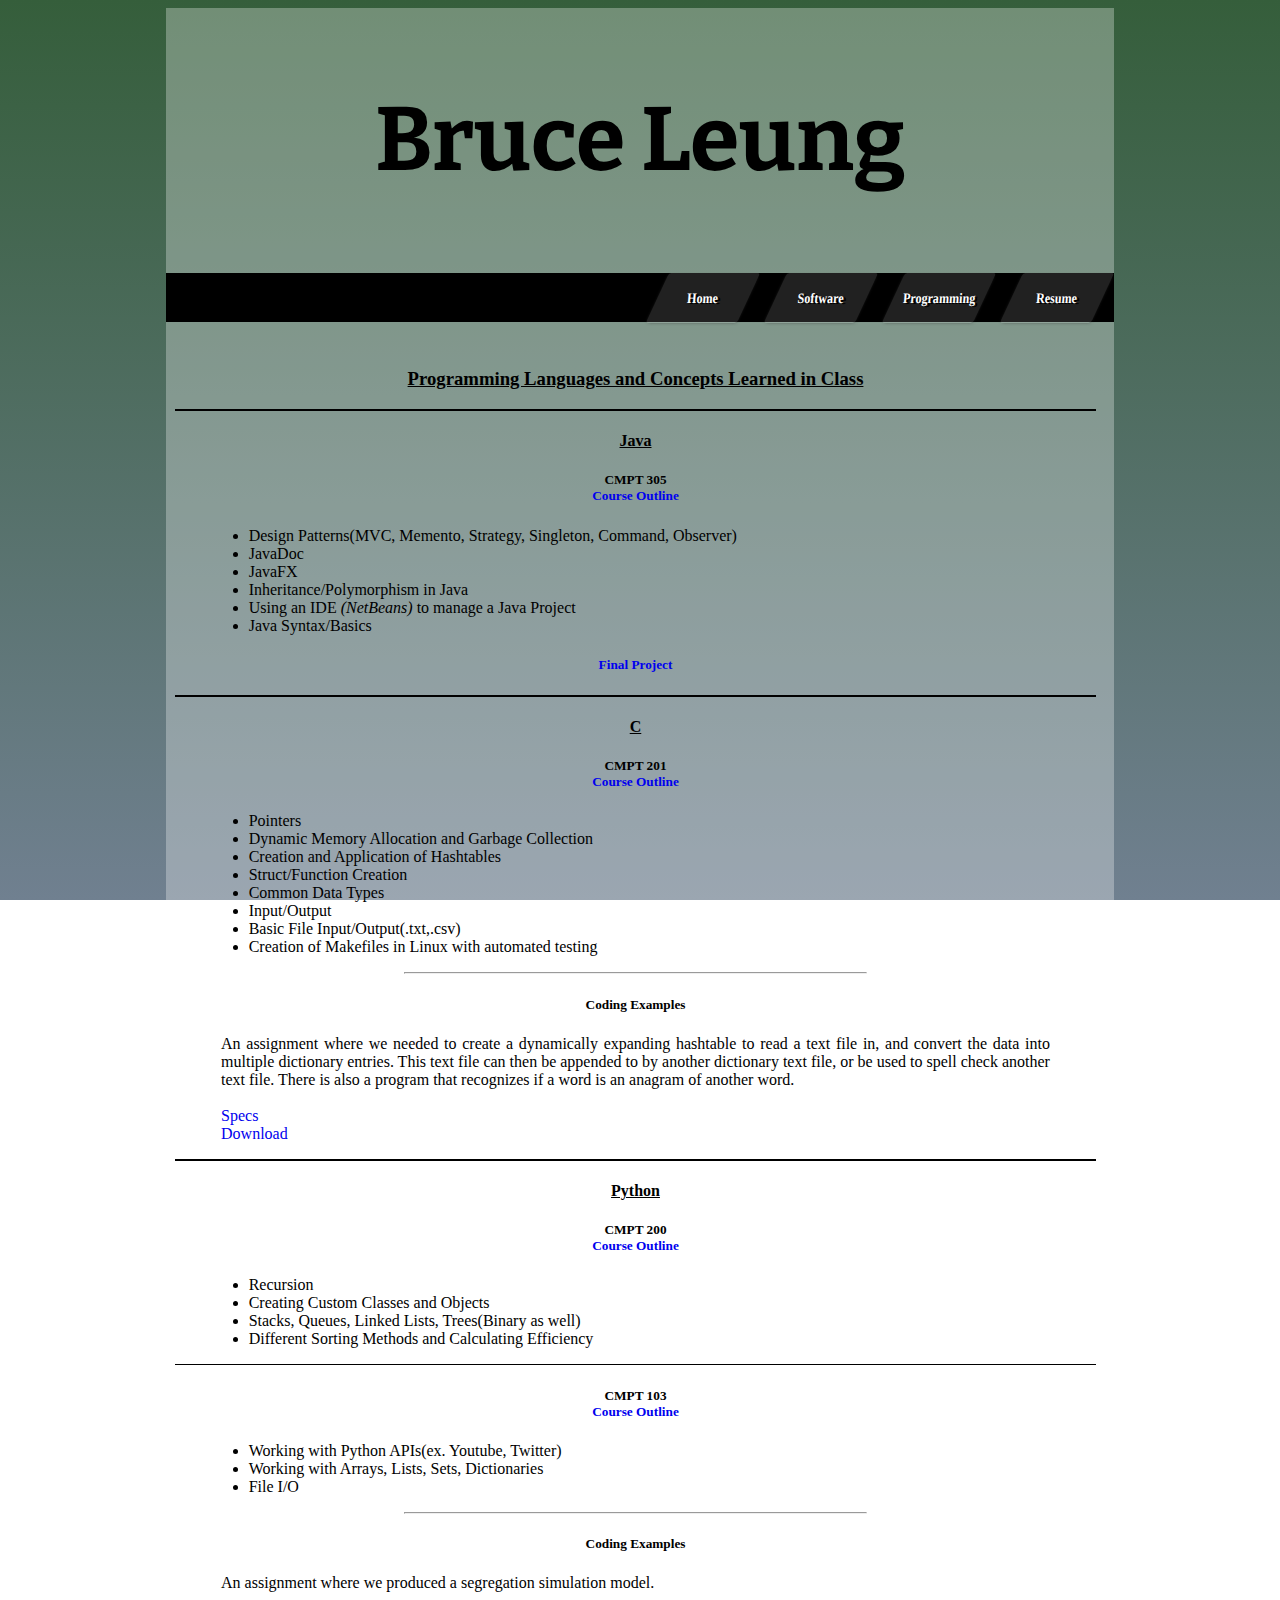
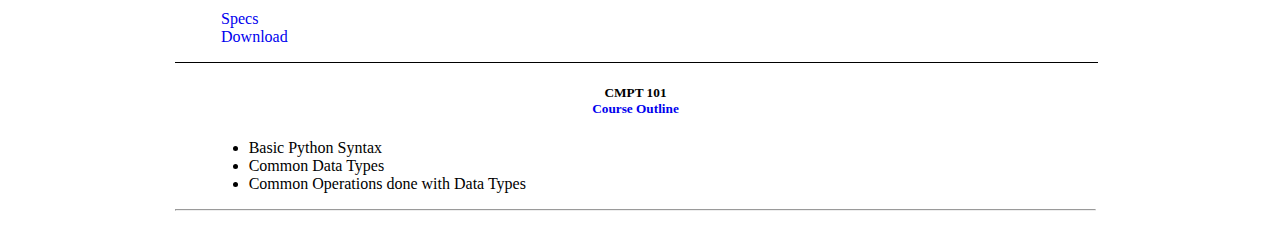
<file: experience.html>
<html>

<head>
    <title>Programming - Bruce Leung</title>
    <link rel="stylesheet" type="text/css" href="style.css">
    <link href="https://fonts.googleapis.com/css?family=Bitter|PT+Serif" rel="stylesheet">
</head>

<body>
    <div class="glass">
        <div class="Title">
            <h1>Bruce Leung</h1>
        </div>
        <div class="Nav">

            <a href=index.html>
                <div class="btnGlass">
                    <h2>Home</h2>
                </div>
            </a>

            <a href=software.html>
                <div class="btnGlass">
                    <h2>Software</h2>
                </div>
            </a>

            <a href=experience.html>
                <div class="btnGlass">
                    <h2>Programming</h2>
                </div>
            </a>

            <a href=Resume2017.pdf target="_blank">
                <div class="btnGlass">
                    <h2>Resume</h2>
                </div>
            </a>
        </div>
        <div class="Content">
            <u><b>
                <h3>Programming Languages and Concepts Learned in Class</h3>
                <hr class = "BigSep" color = "black">
                <h4>Java</h4>
            </u></b>
                <h5>CMPT 305<br><a href="Experience/CMPT305.doc" target="_blank">Course Outline</a></h5>
                <ul>
                    <li>Design Patterns(MVC, Memento, Strategy, Singleton, Command, Observer)</li>
                    <li>JavaDoc</li>
                    <li>JavaFX</li>
                    <li>Inheritance/Polymorphism in Java</li>
                    <li>Using an IDE <i>(NetBeans)</i> to manage a Java Project</li>
                    <li>Java Syntax/Basics</li>
                </ul>
                <h5><a href="software.html" target="_blank">Final Project</a></h5>
            <u><b>
                <hr class = "BigSep" color = "black">
                <h4>C</h4>
            </u></b>
                    <h5>CMPT 201<br><a href="Experience/CMPT 201.pdf" target="_blank">Course Outline</a></h5>
                    <ul>
                        <li>Pointers</li>
                        <li>Dynamic Memory Allocation and Garbage Collection</li>
                        <li>Creation and Application of Hashtables</li>
                        <li>Struct/Function Creation</li>
                        <li>Common Data Types</li>
                        <li>Input/Output</li>
                        <li>Basic File Input/Output(.txt,.csv)</li>
                        <li>Creation of Makefiles in Linux with automated testing</li>
                    </ul>
                    <hr class="ExampleSep" width="50%">
                    <h5>Coding Examples</h5>
                    <p>An assignment where we needed to create a dynamically expanding hashtable to read a text file in, and
                        convert the data into multiple dictionary entries. This text file can then be appended to by another
                        dictionary text file, or be used to spell check another text file. There is also a program that recognizes
                        if a word is an anagram of another word.<br>
                        <br><a href="Experience/A2 Specs.pdf" target="_blank">Specs</a>
                        <br><a href="Experience/Assignment2.zip" target="_blank">Download</a></p>
                    <hr color="black">
                    <u><b><h4>Python</h4></b></u>
                    <h5>CMPT 200<br><a href="Experience/Cmpt200_outline.doc" target="_blank">Course Outline</a></h5>
                    <ul>
                        <li>Recursion</li>
                        <li>Creating Custom Classes and Objects</li>
                        <li>Stacks, Queues, Linked Lists, Trees(Binary as well)</li>
                        <li>Different Sorting Methods and Calculating Efficiency</li>
                    </ul>
                    <hr color="black" size="0.5">
                    <h5>CMPT 103<br><a href="Experience/CMPT103 Outline.pdf" target="_blank">Course Outline</a></h5>
                    <ul>
                        <li>Working with Python APIs(ex. Youtube, Twitter)</li>
                        <li>Working with Arrays, Lists, Sets, Dictionaries</li>
                        <li>File I/O</li>
                    </ul>
                    <hr class="ExampleSep" width="50%">
                    <h5>Coding Examples</h5>
                    <p>An assignment where we produced a segregation simulation model.<br>
                        <br><a href="Experience/CMPT103 Specs.pdf" target="_blank">Specs</a>
                        <br><a href="Experience/CMPT103.zip" target="_blank">Download</a></p>
                    <hr color="black" size="0.5" width="100%">
                    <h5>CMPT 101<br><a href="Experience/Cmpt101 Outline.pdf" target="_blank">Course Outline</a></h5>
                    <ul>
                        <li>Basic Python Syntax</li>
                        <li>Common Data Types</li>
                        <li>Common Operations done with Data Types</li>
                    </ul>
                    <hr>
        </div>
    </div>
    </div>
</body>

</html>
</file>
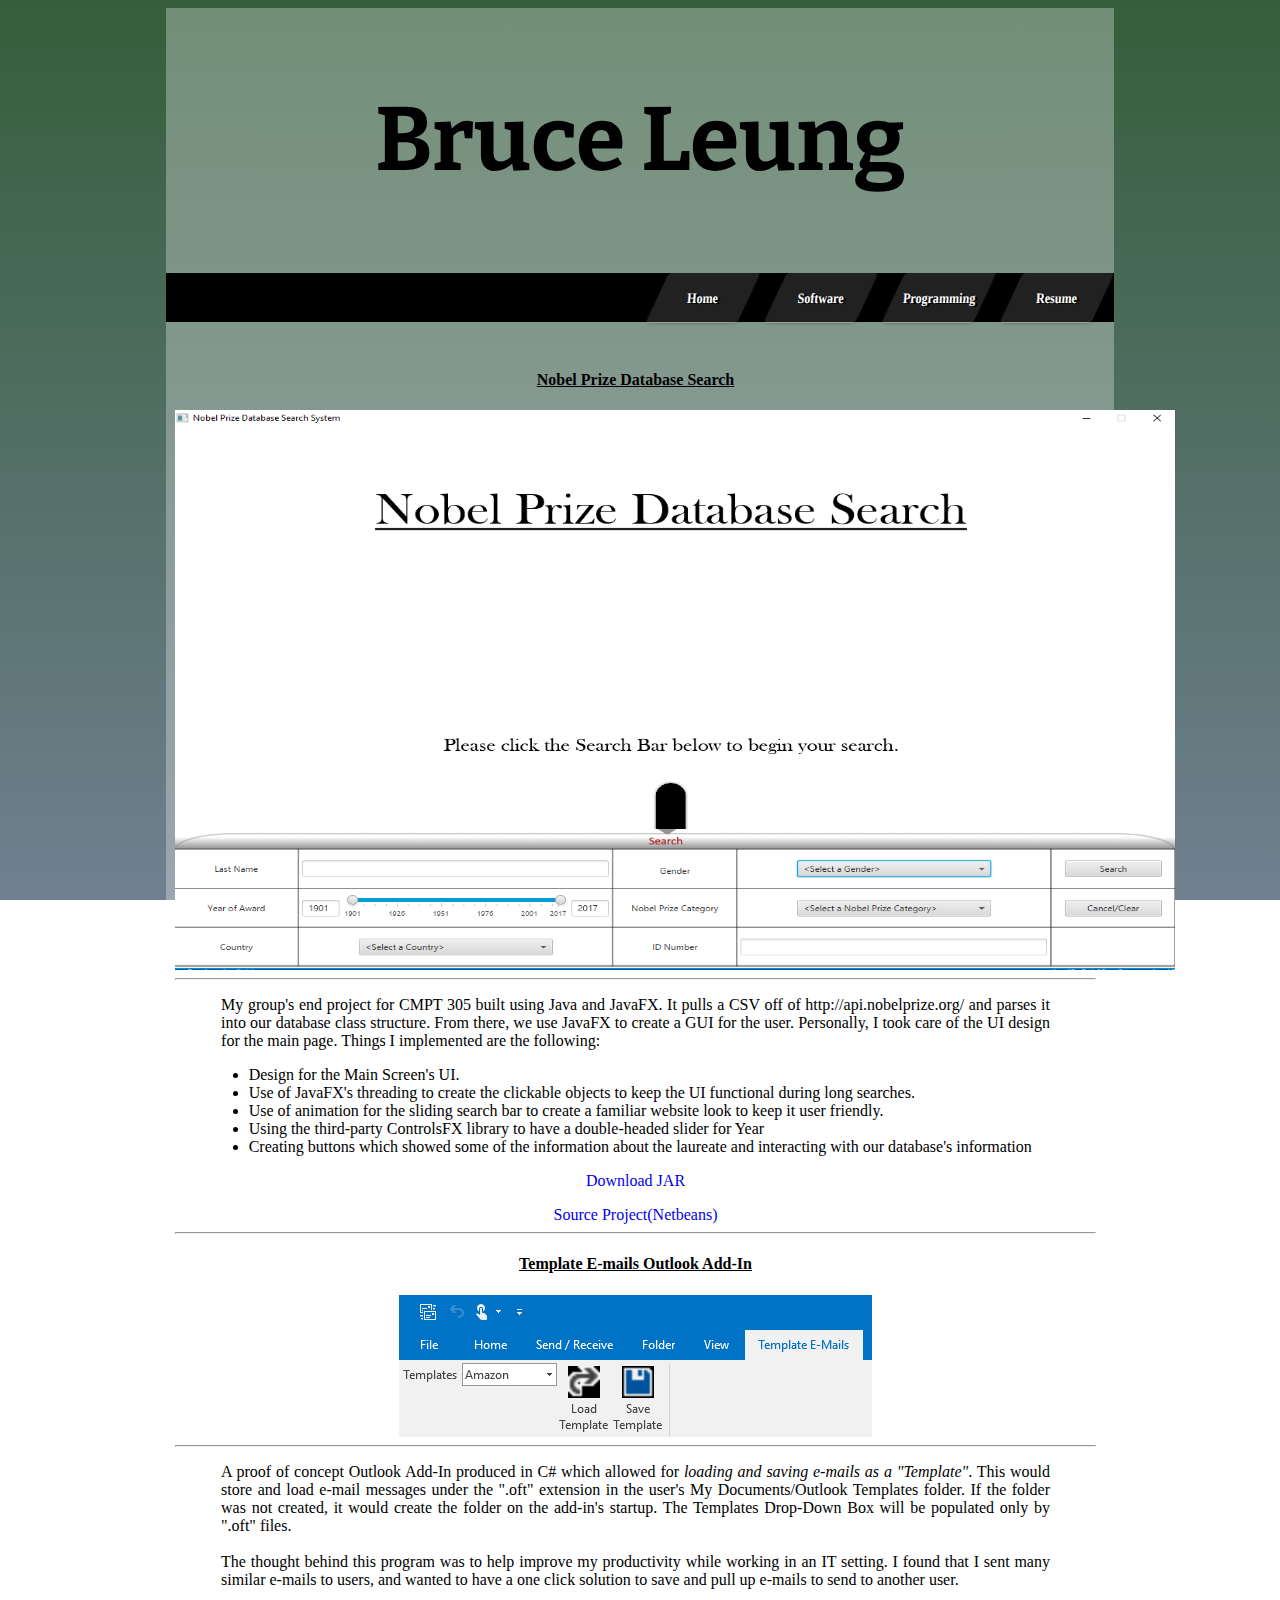
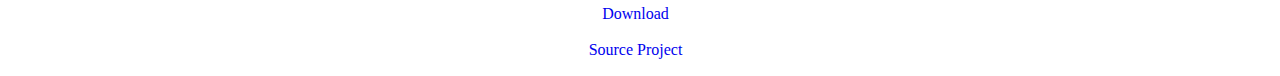
<file: software.html>
<html>

<head>
    <title>Software - Bruce Leung</title>
    <link rel="stylesheet" type="text/css" href="style.css">
    <link href="https://fonts.googleapis.com/css?family=Bitter|PT+Serif" rel="stylesheet">
</head>

<body>
    <div class="glass">
        <div class="Title">
            <h1>Bruce Leung</h1>
        </div>
        <div class="Nav">

            <a href=index.html>
                <div class="btnGlass">
                    <h2>Home</h2>
                </div>
            </a>

            <a href=software.html>
                <div class="btnGlass">
                    <h2>Software</h2>
                </div>
            </a>

            <a href=experience.html>
                <div class="btnGlass">
                    <h2>Programming</h2>
                </div>
            </a>

            <a href=Resume2017.pdf target="_blank">
                <div class="btnGlass">
                    <h2>Resume</h2>
                </div>
            </a>
        </div>
        <div class="Content">
            <u><b><h4>Nobel Prize Database Search</h4></u></b>
                <img src="Software/Database.png" height="560" width="1000">
                <hr>
                <p>
                    My group's end project for CMPT 305 built using Java and JavaFX. It pulls a CSV off of http://api.nobelprize.org/ and parses
                    it into our database class structure. From there, we use JavaFX to create a GUI for the user. Personally,
                    I took care of the UI design for the main page. Things I implemented are the following:
                </p>
                <ul>
                    <li>Design for the Main Screen's UI.</li>
                    <li>Use of JavaFX's threading to create the clickable objects to keep the UI functional during long searches.</li>
                    <li>Use of animation for the sliding search bar to create a familiar website look to keep it user friendly.</li>
                    <li>Using the third-party ControlsFX library to have a double-headed slider for Year</li>
                    <li>Creating buttons which showed some of the information about the laureate and interacting with our database's
                        information</li>
                </ul>
                <a href="Software/NobelDatabase_JAR.zip" target="_blank">Download JAR</a> <p></p>
                <a href="Software/NobelDatabase_Final.zip" target="_blank">Source Project(Netbeans)</a>

                <u><b>
                        <hr>
                <h4>Template E-mails Outlook Add-In</h4>
            </u></b>
                    <img src="Software/AddinPic.PNG">
                    <hr>
                    <p>
                        A proof of concept Outlook Add-In produced in C# which allowed for <em>loading and saving e-mails as a "Template"</em>.
                        This would store and load e-mail messages under the ".oft" extension in the user's My Documents/Outlook
                        Templates folder. If the folder was not created, it would create the folder on the add-in's startup.
                        The Templates Drop-Down Box will be populated only by ".oft" files.<br><br>The thought behind this
                        program was to help improve my productivity while working in an IT setting. I found that I sent many
                        similar e-mails to users, and wanted to have a one click solution to save and pull up e-mails to
                        send to another user.<br>
                    </p>
                    <a href="Software/TemplateEmailsAddIn.zip" target="_blank">Download</a>
                    <br><br>
                    <a href="Software/AddInSRC.zip" target="_blank">Source Project</a>
        </div>
        <div class="SocialMedia">

        </div>
    </div>
</body>

</html>
</file>
<file: style.css>
body{
    background: linear-gradient(#355e3b, slategray);
    background-attachment: fixed;
}
.glass{
    display: block;
    width: 75%;
    min-height:100%;
    height: auto;
    padding: 0;
    background: rgba(255, 255, 255, 0.30);
    margin: 0 auto;
}

.Title{
    text-align: center;
    font-family: "Bitter", serif;
    font-size: 5vmin;
    padding: 2vh;
    margin: 0 auto;
    font-weight: 900;
}
.Nav{
    text-align: right;
    font-size: 2vmin;
    background-color: black;
}

h2{
    display: inline-block;
    padding: 0.5vh 0.80vw;
    font-size: 80%;
}
.btnGlass{
    
    text-align: center;
    display: inline-block;
    background-color: rgba(255, 255, 255, 0.13);
    transition: background-color 0.5s ease;
    border-radius: 3px;
    box-shadow: 0px 1px 4px -2px #333;
    text-shadow: 0px -1px #333;
    width: 12%;
    transform: skew(-25deg, 0deg) scale(0.8, 1); 
}
.btnGlass:hover{
    background-color: #68a;
}
a h2{
    color: white;
    text-shadow: 3px 1px black;
    transform: skew(26deg, 0deg) scale(1.05, 1);
}
a{
    text-decoration: none;
}
.SocialMedia{
    position: fixed;
    text-align: center;
    width: 100%;
    bottom: 0;
    left: 0;
}
p{
    text-align: justify;
    padding-left: 5%;
    padding-right: 5%;
}
.Content{
    text-align: center;

    padding: 3vh 2vh 1vh 1vh;
}
.left-half{
    float:left;
    width:48%;
    height:30%;
    padding-right: 1%;
    padding-left: 1%;
    box-sizing: border-box;
}
.right-half{
    float:right;
    width:48%;
    height:30%;
    padding-left:1%;
    padding-right:1%;
    box-sizing: border-box;
}
.right-half > img{
    max-width:100%;
    max-height:100%;
    vertical-align: middle;
    position: relative;
    display: inline-block;
}
ul{
    text-align: left;
    padding-left: 8%;
}
</file>
